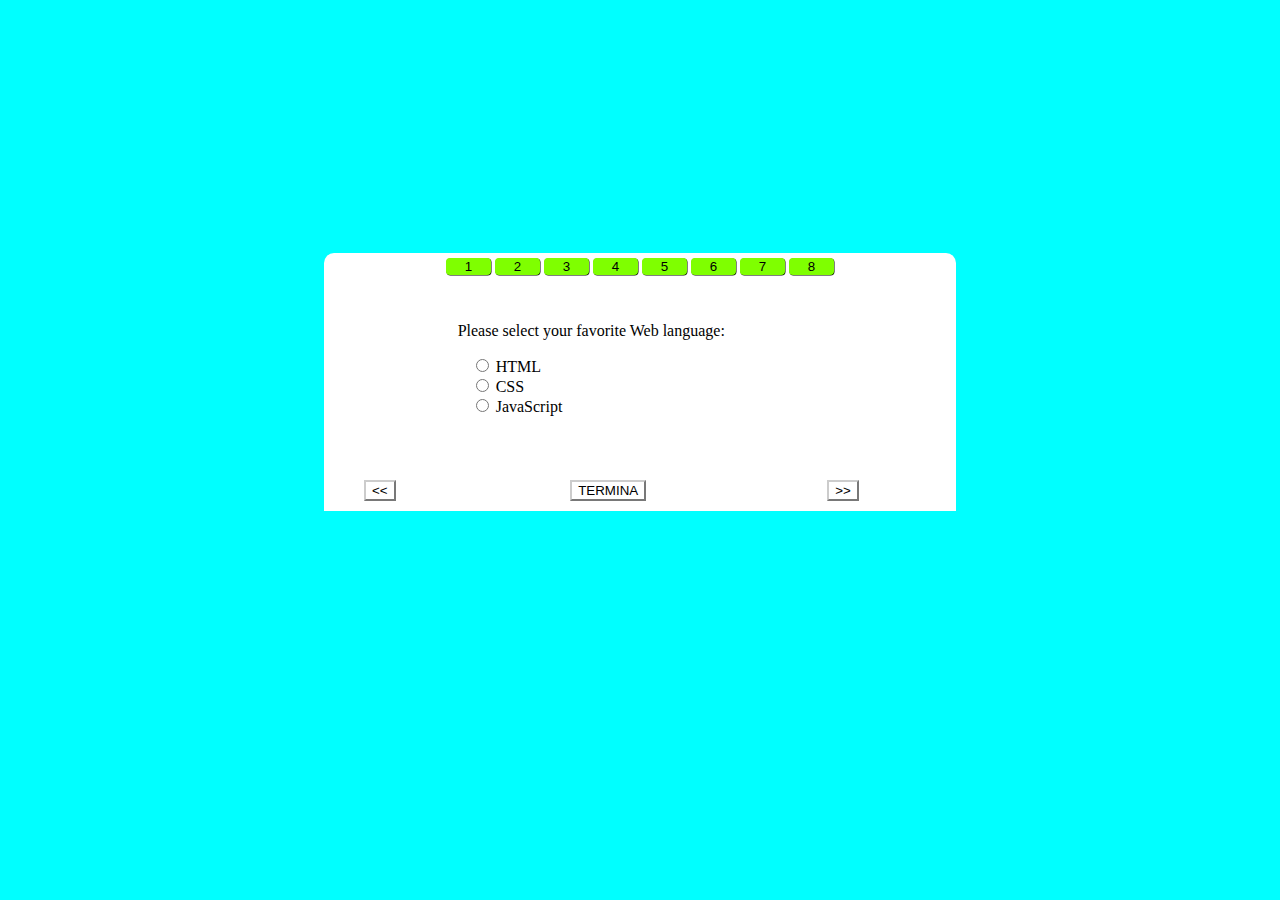
<file: code/tridimLab/sito_quiz/index.html>
<!DOCTYPE html>
<html>
    <head>
        <script src="https://ajax.googleapis.com/ajax/libs/jquery/3.7.1/jquery.min.js"></script>
        <script src="script.js"></script>
        <link rel="stylesheet" href="style.css">
    </head>
    <body>
        <div id="form">
            <div id="selector">
                <button class="sel" id="sel1">1</button>
                <button class="sel" id="sel2">2</button>
                <button class="sel" id="sel3">3</button>
                <button class="sel" id="sel4">4</button>
                <button class="sel" id="sel5">5</button>
                <button class="sel" id="sel6">6</button>
                <button class="sel" id="sel7">7</button>
                <button class="sel" id="sel8">8</button>
            </div>
            <div id="quiz_cont">
                <form>
                <p id="change">Please select your favorite Web language:</p>
                <input type="radio" class="ans" name="ans" id="ans1" value="ans1">
                <label id="op1">HTML</label><br>
                <input type="radio" class="ans" name="ans" id="ans2" value="ans2">
                <label id="op2">CSS</label><br>
                <input type="radio" class="ans" name="ans" id="ans3" value="ans3">
                <label id="op3">JavaScript</label>
                </form>
            </div>
            <div id="bn">
                <button id="back"> << </button>
                <button id="send"> TERMINA </button>
                <button id="next"> >> </button>
            </div>
        </div>
    </body>
</html>
</file>
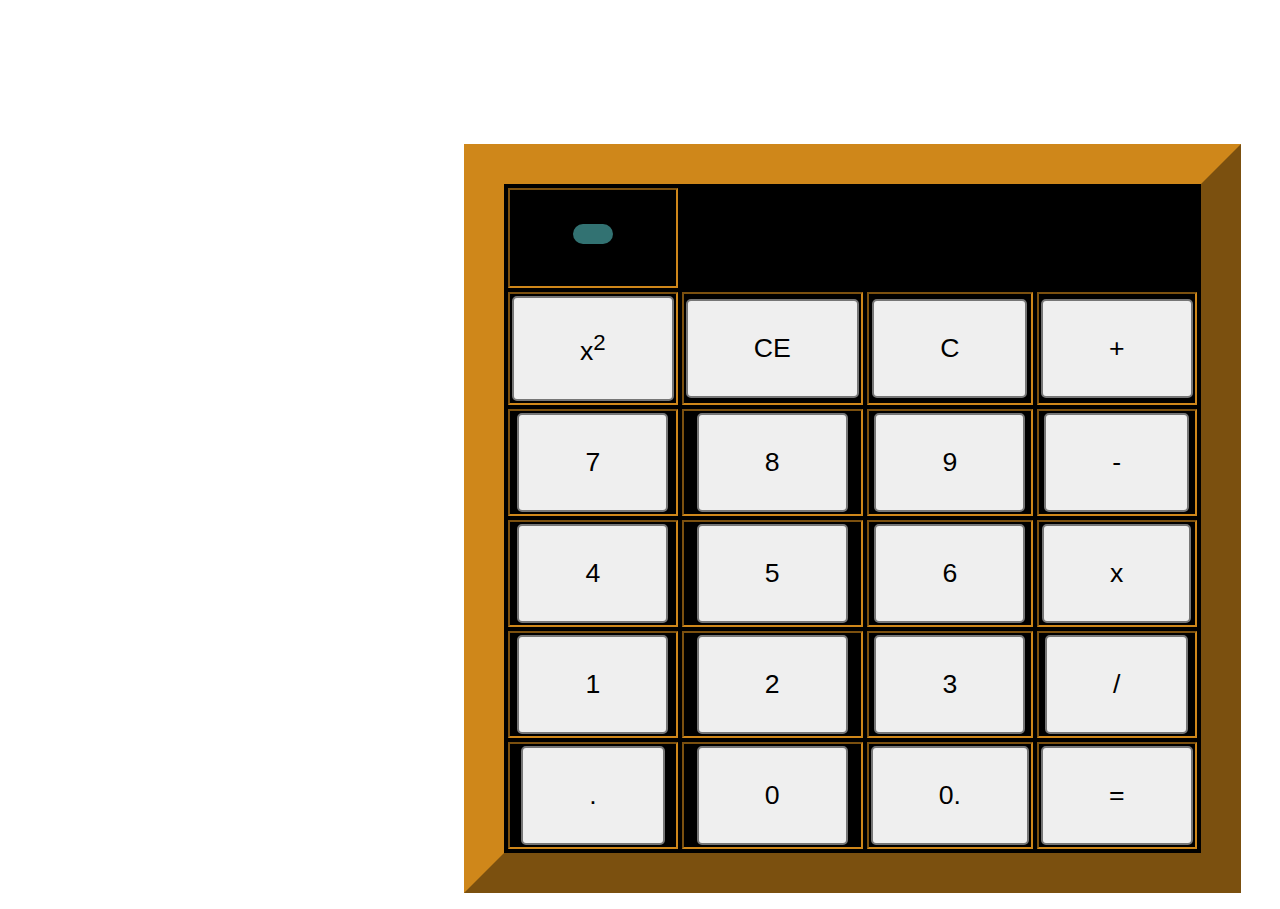
<file: atom/html/main.html>
<!DOCTYPE html>
<html>
<head>
<script src="https://ajax.googleapis.com/ajax/libs/jquery/3.7.1/jquery.min.js"></script>
<script src="JSmain.js"></script>
<link rel="stylesheet" href="CSSmain.css">
</head>
<body>
    <table border="20">
            <tr>
                <th><p id="output"></p></th>
            </tr>
            <tr>
                <th><button id="" onclick="write()">x<sup>2</sup></button></th>
                <th><button id="" onclick="write()">CE</button></th>
                <th><button id="" onclick="write()">C</button></th>
                <th><button id="" onclick="write()">+</button></th>
            </tr>
            <tr>
                <th><button id="" onclick="write()">7</button></th>
                <th><button id="" onclick="write()">8</button></th>
                <th><button id="" onclick="write()">9</button></th>
                <th><button id="" onclick="write()">-</button></th>
            </tr>
            <tr>
                <th><button id="" onclick="write()">4</button></th>
                <th><button id="" onclick="write()">5</button></th>
                <th><button id="" onclick="write()">6</button></th>
                <th><button id="" onclick="write()">x</button></th>
            </tr>
            <tr>
                <th><button id="" onclick="write()">1</button></th>
                <th><button id="" onclick="write()">2</button></th>
                <th><button id="" onclick="write()">3</button></th>
                <th><button id="" onclick="write()">/</button></th>
            </tr>
            <tr>
                <th><button id="" onclick="write()">.</button></th>
                <th><button id="" onclick="write()">0</button></th>
                <th><button id="" onclick="write()">0.</button></th>
                <th><button id="" onclick="write()">=</button></th>
            </tr>
    </table>
</body>
</html>
</file>
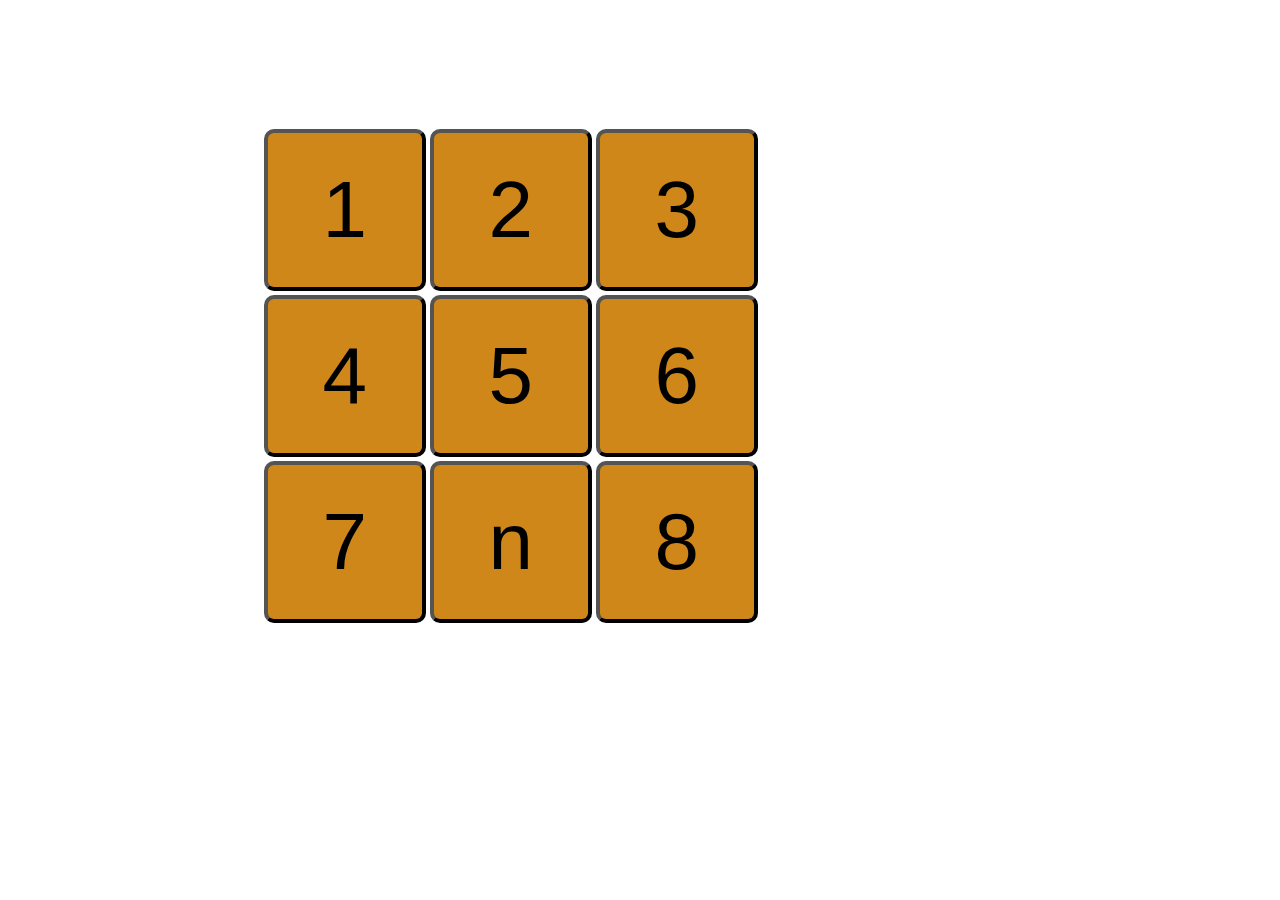
<file: code/html/main.html>
<!DOCTYPE html>
<html>
<head>
<script src="https://ajax.googleapis.com/ajax/libs/jquery/3.7.1/jquery.min.js"></script>
<script src="JSmain.js"></script>
<link rel="stylesheet" href="CSSmain.css">
</head>
<body>
    <table>
            <tr>
                <th><button id="1" value="1">1</button></th>
                <th><button id="2" value="2">2</button></th>
                <th><button id="3" value="3">3</button></th>
            </tr>
            <tr>
                <th><button id="4" value="4">4</button></th>
                <th><button id="5" value="5">5</button></th>
                <th><button id="6" value="6">6</button></th>
            </tr>
            <tr>
                <th><button id="7" value="7">7</button></th>
                <th><button id="8" value="8">8</button></th>
                <th><button id="9" value="null"></button></th>
            </tr>

    </table>
</body>
</html>
</file>
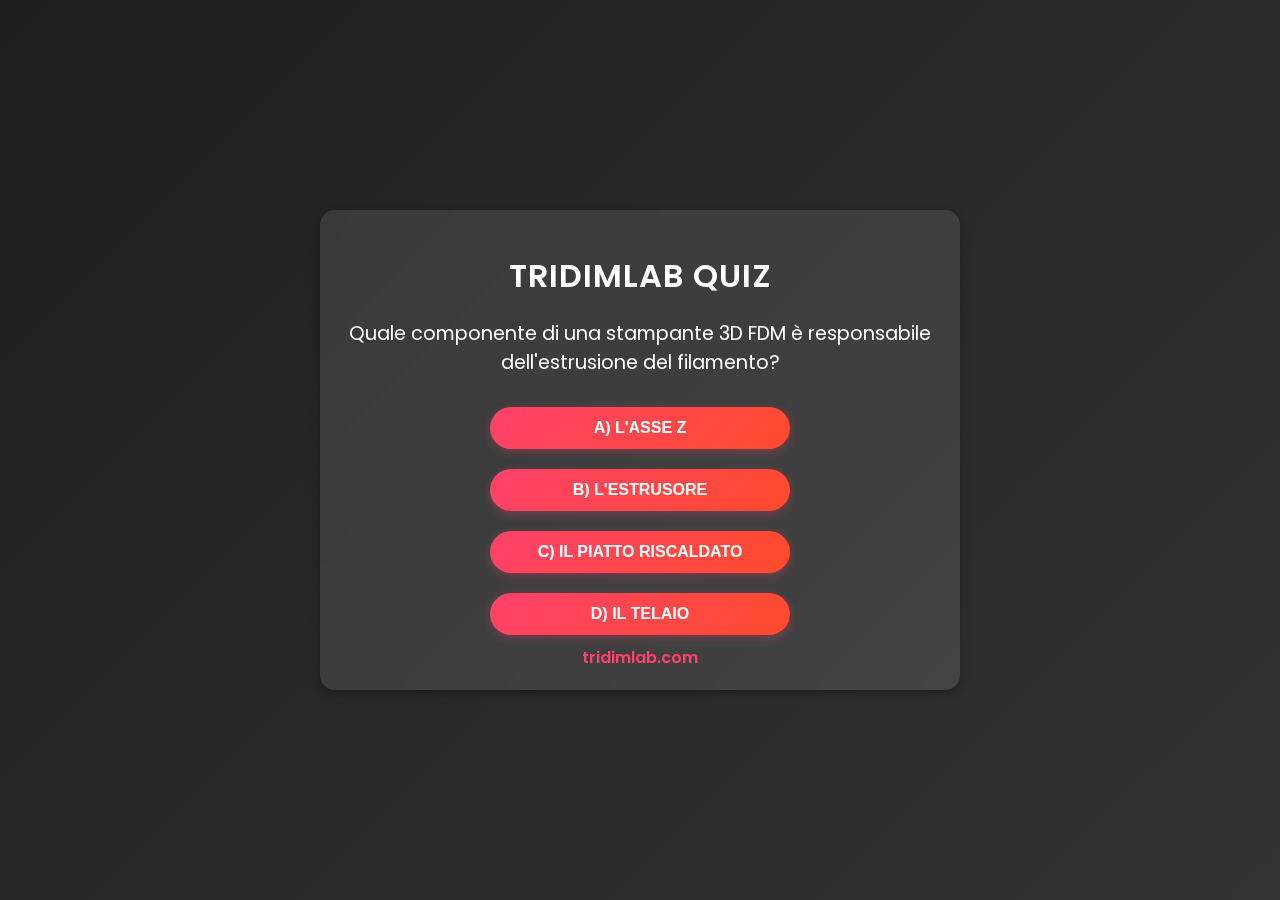
<file: code/tridimLab/uiverse_quiz/a.html>
<!DOCTYPE html>
<html>
    <head>
        <meta charset="UTF-8">
        <script src="https://ajax.googleapis.com/ajax/libs/jquery/3.7.1/jquery.min.js"></script>
        <script src="script.js"></script>
        <link rel="stylesheet" href="new.css">
    </head>
    <body>
        <div id="container">
            <h1 id="titolo">Tridimlab Quiz</h1>
            <p id="question">Quale componente di una stampante 3D FDM è responsabile dell'estrusione del filamento?</p>
            <div id="selection">
                <button class="sel" id="1">A) L'asse Z</button><br>
                <button class="sel" id="2">B) L'estrusore</button><br>
                <button class="sel" id="3">C) Il piatto riscaldato</button><br>
                <button class="sel" id="4">D) Il telaio</button><br>
            </div>
            <div id="form">
                <p><b>Inserisci il tuo username</b></p>
                <input type="text" id="username" value="" placeholder="Username">
                <button class="sel" id="send">INVIA</button>
            </div>
            <a id="ref" href="https://google.com">tridimlab.com</a>
        </div>
          
    </body>
</html>
</file>
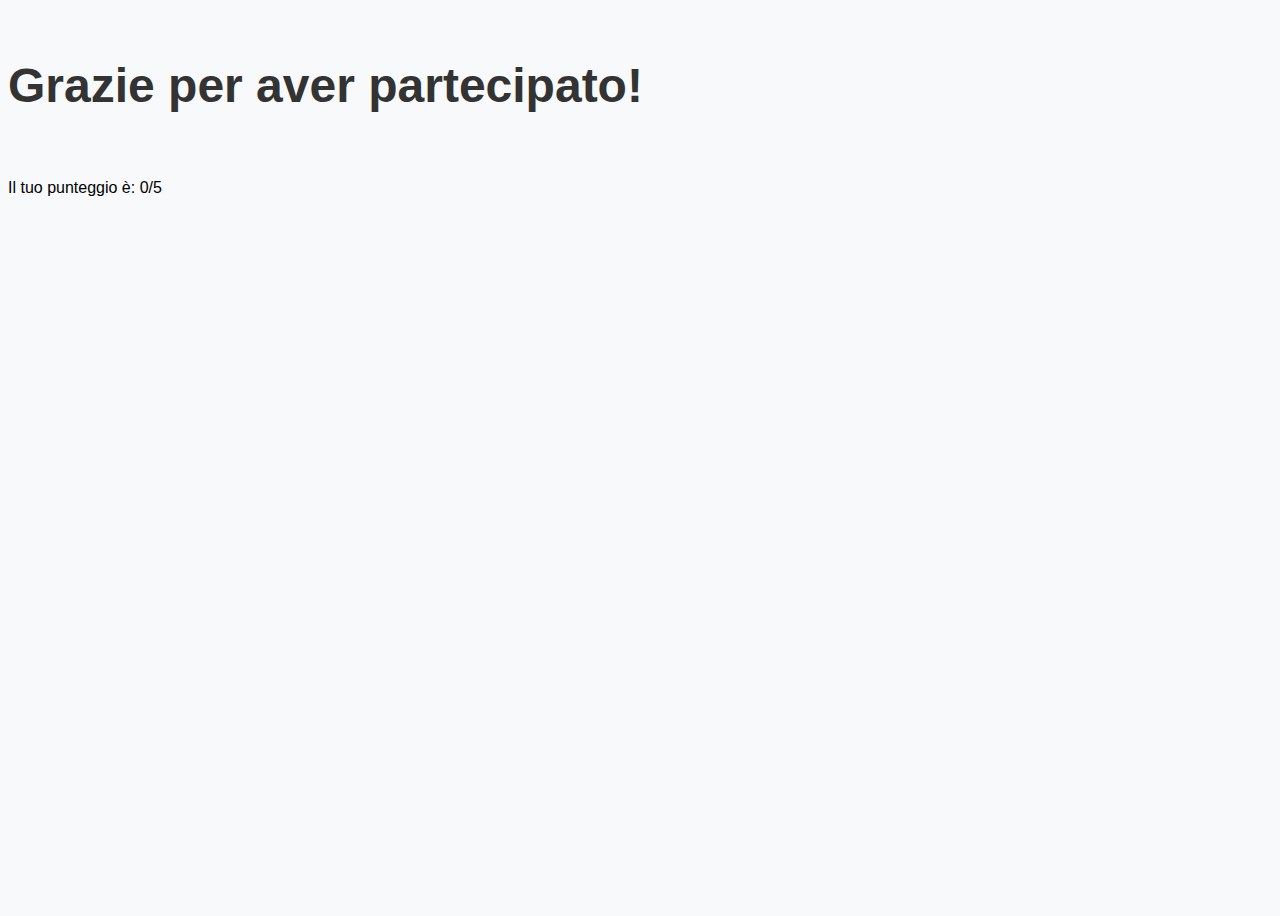
<file: code/tridimLab/uiverse_quiz/thankyou.html>
<!DOCTYPE html>
<html lang="it">
<head>
    <meta charset="UTF-8">
    <meta name="viewport" content="width=device-width, initial-scale=1.0">
    <title>Grazie!</title>
    <style>
        body {
            justify-content: center;
            align-items: center;
            height: 100vh;
            background-color: #f8f9fa;
            font-family: Arial, sans-serif;
        }
        h1 {
            font-size: 3rem;
            color: #333;
        }
    </style>
    <script>
        document.addEventListener("DOMContentLoaded", function() {
            let score = localStorage.getItem("quizScore") || 0;
            document.getElementById("punteggio").innerText = "Il tuo punteggio è: " + score + "/5";
        });
    </script>
    
</head>
<body><br>
    <h1>Grazie per aver partecipato!</h1><br>
    <p id="punteggio"></p><br>
</body>
</html>
</file>
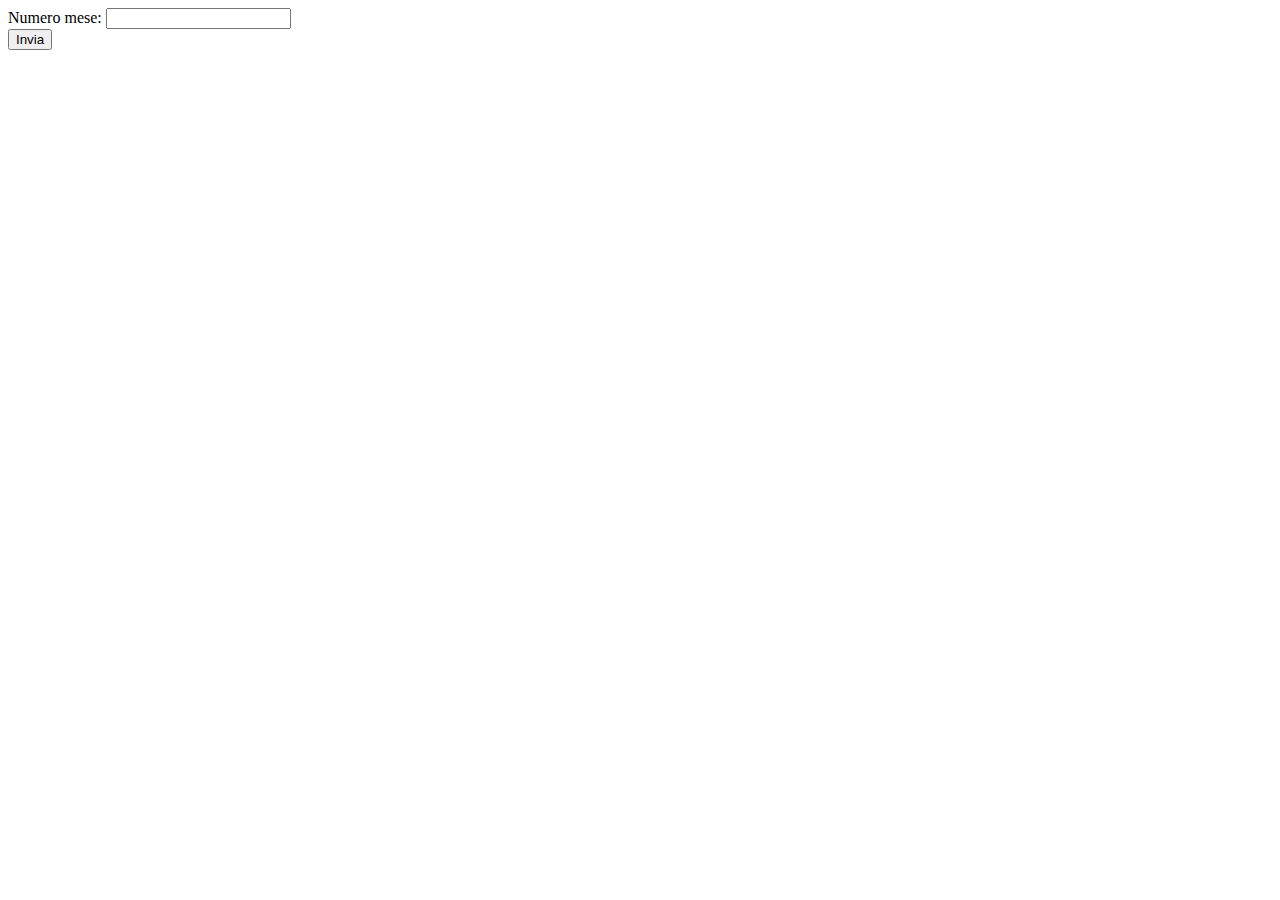
<file: code/html/php/ripasso/ripasso.html>
<!DOCTYPE html>
<html>
    <body>
        <form method="post" action="ripasso.php">
            <label for="num">Numero mese:</label>
            <input type="text" id="num" name="num" required><br>
            <input type="submit" value="Invia">
        </form>
    </body>
</html>
</file>
<file: code/tridimLab/sito_quiz/style.css>
html{
    background-color: aqua;

}
#form{
    background-color: white;
    width: 50%;
    height: 250px;
    margin-top: 20%;
    margin-left: 25%;
    border-radius: 10px;
}
#selector{
    margin-top: 15%;
    text-align: center;
}
.sel{
    border-radius: 4px;
    border: 0;
    margin-top: 5px;
    width: 45px;
    background-color: chartreuse;
    box-shadow: 0.5px 0.5px;
}
.sel:active{
    background-color: black;
}
#quiz_cont{
    margin-left: 5%;
    padding-top: 5%;
    text-align: left;
}
#change{
    margin-left: 17%;
}
.ans{
    background-color: aquamarine;
    border-radius: 4px;
    padding: 5px;
    margin-left: 20%;
}
#ans11{
    margin-top: 3%;
}
#bn{
    border: 0px;
    background-color: white;
}
#back{
    border-color: #cccccc;
    background-color: white;
    margin-top: 10%;
    margin-left: 40px;
    margin-right: 27%;
    margin-bottom: 10px;
}
#next{
    border-color: #cccccc;
    background-color: white;
    margin-bottom: 10px;
}
#send{
    margin-right: 28%;
    border-color: #cccccc;
    background-color: white;
    margin-bottom: 10px;
}
</file>
<file: atom/html/CSSmain.css>
html{
    background-image: url(https://images.pexels.com/photos/531880/pexels-photo-531880.jpeg?auto=compress&cs=tinysrgb&w=1260&h=750&dpr=1);
    background-attachment: fixed;
    background-repeat: no-repeat;
    background-size: cover;
    background-position: center;
}
body{
    padding-left: 35%;
    padding-top: 10%;
    zoom: 200%;
}
button{
    padding: 15px 32px;
}
h2, p{
    color: #cf871a;
    background-color: #327272;
    display: inline-block;
    padding:5px 10px; 
    border-radius: 20px;
}
button:hover{
    background-color: cyan;
}
table{
    border-width: 1;
    border-radius: 1;
    border-color: #cf871a;
    background-color: black;
}
th{
    size: 10;
}
</file>
<file: code/html/CSSmain.css>
html{
    background-image: url(https://www.solidbackgrounds.com/download/2560x1440-blue-abstract-noise-free-website-background-image.jpg);
    background-attachment: fixed;
    background-repeat: no-repeat;
    background-size: cover;
    background-position: center;
    
}

button{
    font-size: 80px;
    background-color: #cf871a;
    width: 100%;
    height: 100%;
    border-radius: 10px;
    border-width: 4px;
}
h2, p{
    color: #cf871a;
    background-color: #327272;
    display: inline-block;
    padding:5px 10px; 
    border-radius: 20px;
}
button:hover{
    background-color: cyan;
}
table{
    margin-top: 10%;
    margin-left: 20%;
    width: 500px;
    height: 500px;
    border-radius: 10px;
}

#out{
    margin-left: 10px;
    border-radius: 5px;
    background-image: url(https://clipground.com/images/website-background-patterns-clipart-3.jpg);
    color: white;
    font-size: 30px;
    text-align: right;
}
</file>
<file: code/tridimLab/uiverse_quiz/new.css>
/* Import Google Fonts */
@import url('https://fonts.googleapis.com/css2?family=Poppins:wght@300;400;600&display=swap');

/* General Styles */
body {
    background: linear-gradient(135deg, #1e1e1e, #333);
    color: white;
    font-family: 'Poppins', sans-serif;
    text-align: center;
    display: flex;
    justify-content: center;
    align-items: center;
    height: 100vh;
    margin: 0;
}

/* Container */
#container {
    background: rgba(255, 255, 255, 0.1);
    padding: 20px;
    border-radius: 15px;
    box-shadow: 0 4px 10px rgba(0, 0, 0, 0.3);
    width: 90%;
    max-width: 600px;
    backdrop-filter: blur(10px);
    animation: fadeIn 1s ease-in-out;
}

/* Title */
#titolo {
    font-size: 2em;
    font-weight: 600;
    margin-bottom: 10px;
    text-transform: uppercase;
    letter-spacing: 1px;
}

/* Question */
#question {
    font-size: 1.2em;
    margin-bottom: 20px;
    animation: slideIn 0.8s ease-out;
}

/* Buttons */
.sel {
    background: linear-gradient(135deg, #ff416c, #ff4b2b);
    border: none;
    color: white;
    padding: 12px 20px;
    font-size: 1em;
    margin: 10px;
    border-radius: 25px;
    cursor: pointer;
    transition: all 0.3s;
    width: 90%;
    max-width: 300px;
    font-weight: 600;
    text-transform: uppercase;
    box-shadow: 0 3px 10px rgba(255, 65, 108, 0.3);
}

.sel:hover {
    transform: scale(1.05);
    box-shadow: 0 5px 15px rgba(255, 65, 108, 0.5);
}

.sel:active {
    transform: scale(0.95);
}

/* Username Input */
#username {
    padding: 10px;
    font-size: 1em;
    border-radius: 5px;
    border: none;
    width: 80%;
    margin-top: 10px;
    outline: none;
    text-align: center;
    background: rgba(255, 255, 255, 0.2);
    color: white;
}

#username::placeholder {
    color: rgba(255, 255, 255, 0.6);
}

/* Form */
#form {
    margin-top: 20px;
    display: none;
}

/* Footer Link */
#ref {
    color: #ff416c;
    text-decoration: none;
    font-weight: 600;
    transition: color 0.3s;
}

#ref:hover {
    color: #ff4b2b;
}

/* Animations */
@keyframes fadeIn {
    from { opacity: 0; transform: translateY(-20px); }
    to { opacity: 1; transform: translateY(0); }
}

@keyframes slideIn {
    from { opacity: 0; transform: translateX(-30px); }
    to { opacity: 1; transform: translateX(0); }
}
</file>
